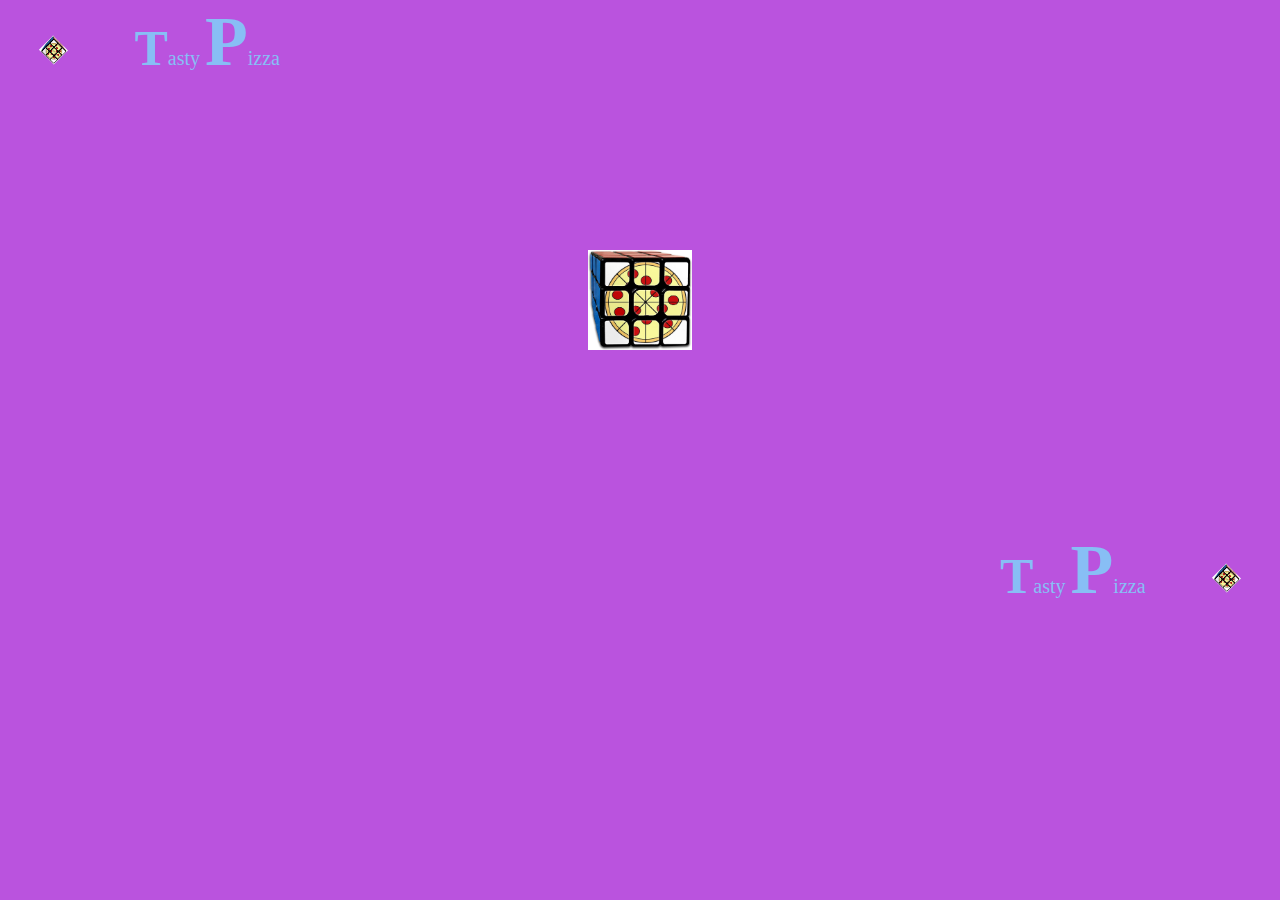
<file: index.html>
<!DOCTYPE html>
<html lang="en">

<head>
  <meta charset="UTF-8">
  <meta http-equiv="X-UA-Compatible" content="IE=edge">
  <meta name="viewport" content="width=device-width, initial-scale=1.0">
  <script src="https://code.jquery.com/jquery-3.6.0.js" integrity="sha256-H+K7U5CnXl1h5ywQfKtSj8PCmoN9aaq30gDh27Xc0jk="
    crossorigin="anonymous"></script>
  <link rel="stylesheet" href="css/css/bootstrap.css" type="text/css">
  <link rel="stylesheet" href="css/index.css" type="text/css">
  
  <title>Tasty PIZZA</title>
</head>

<body>
  <a href="about.html">
  <!-- LOGO TOP -->
  <div class="logo">
    <img class="logo-top" src="./images/61JpWfDMUCL._AC_UL1200_.jpg" alt="cube pizza">
    <h1 class="logo-title1"> <strong style="font-size:50px">T</strong>asty <strong style="font-size:70px">P</strong>izza</h1>
  </div>
  <!-- BOUNCE LOGO -->
  <div class="bounce-logo">
    <img style="height:100px;" src="./images/61JpWfDMUCL._AC_UL1200_.jpg" alt="cube pizza">
  </div>
  <!-- LOGO BOTTOM -->
  <footer class="footer">
    <img class="logo-bottom" src="./images/61JpWfDMUCL._AC_UL1200_.jpg" alt="cube pizza">
    <h1 class="logo-title2"> <strong style="font-size:50px">T</strong>asty <strong style="font-size:70px">P</strong>izza
    </h1>
  </footer>
</a>
<script src="js/jquery-3.6.0.js"></script>
<script src="js/script.js"></script>
</body>

</html>
</file>
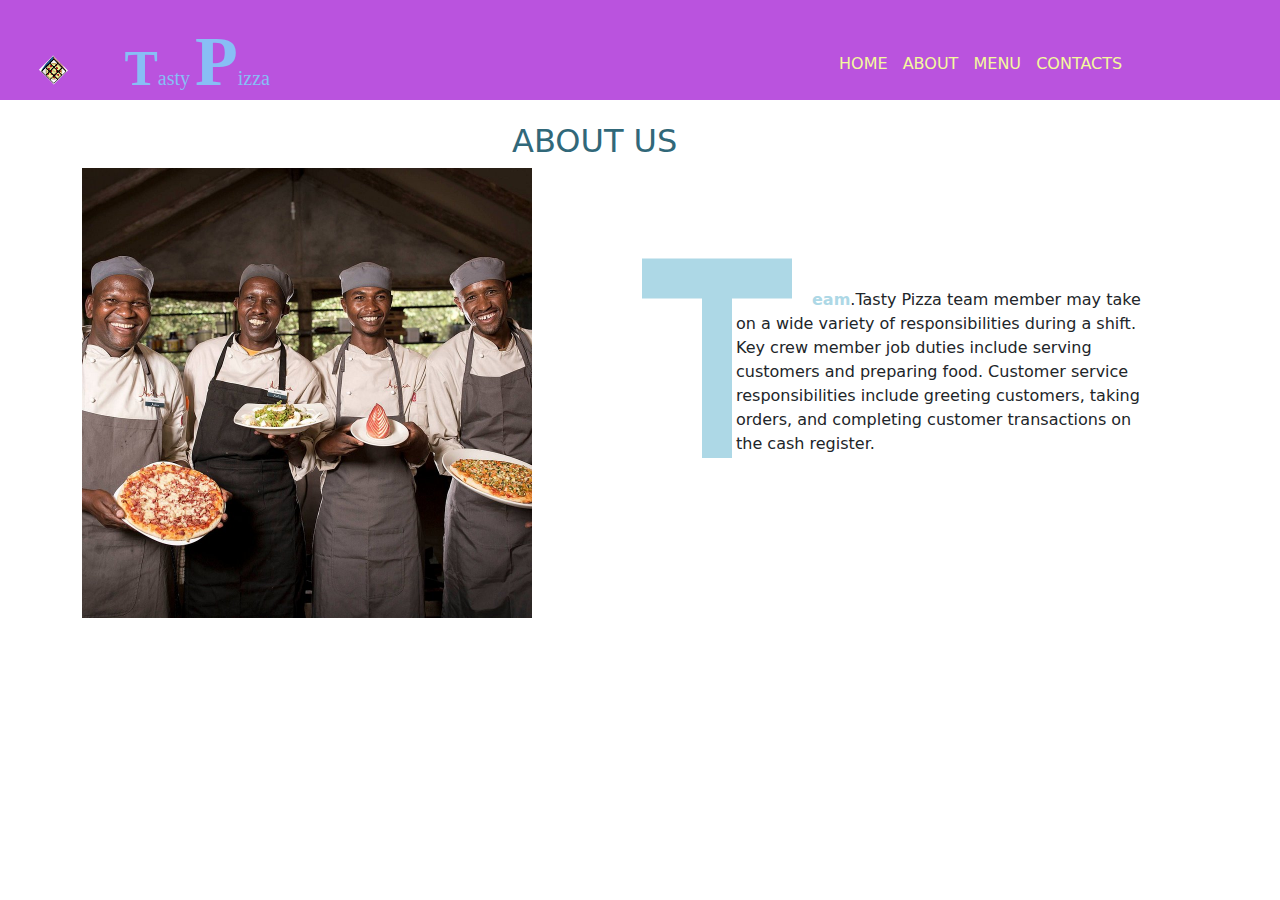
<file: about.html>
<!DOCTYPE html>
<html lang="en">

<head>
  <meta charset="UTF-8">
  <meta http-equiv="X-UA-Compatible" content="IE=edge">
  <meta name="viewport" content="width=device-width, initial-scale=1.0">
  <script src="https://code.jquery.com/jquery-3.6.0.js" integrity="sha256-H+K7U5CnXl1h5ywQfKtSj8PCmoN9aaq30gDh27Xc0jk="
    crossorigin="anonymous"></script>
  <link rel="stylesheet" href="css/css/bootstrap.css" type="text/css">
  <link rel="stylesheet" href="css/about.css" type="text/css">
  
  <title>Tasty PIZZA</title>
</head>

<body>
  <header>
    <div class="logo">
      <img class="logo-top" src="./images/61JpWfDMUCL._AC_UL1200_.jpg" alt="cube pizza">
      <h1 class="logo-title1"> <strong style="font-size:50px">T</strong>asty <strong
          style="font-size:70px">P</strong>izza</h1>
    </div>

    <!-- Nav bar. -->
    <div class="container">
      <nav id="nav">
        <a href="index.html">Home</a>
        <a href=" ">About</a>
        <a href="menu.html">Menu</a>
        <a href="contacts.html">Contacts</a>
      </nav>
    </div>
    <!-- End of header section. -->
  </header>
  <h2>ABOUT US</h2>
  <div class="container">
    <div class="cards">
      <div class="row">
        <div class="col-md-2">
          <div class="image" style="height:200px;">
            <img style="height:450px;" src="./images/encounter-mara-asilia.jpg" alt="staff">
          </div>
        </div>
        <div class="col-md-2 paragraph">
          <div id="polygon" style="height:200px;"></div>
          <p style="padding-top:30px;"><Strong style="color: lightblue;">eam</Strong>.Tasty Pizza team member may take on
            a wide variety of responsibilities during a shift. Key crew member job duties include serving customers and
            preparing food. Customer service responsibilities include greeting customers, taking orders, and completing
            customer transactions on the cash register.</p>

        </div>
      </div>
    </div>
  </div>
  <script src="js/jquery-3.6.0.js"></script>
  <script src="js/script.js"></script>
</body>

</html>
</file>
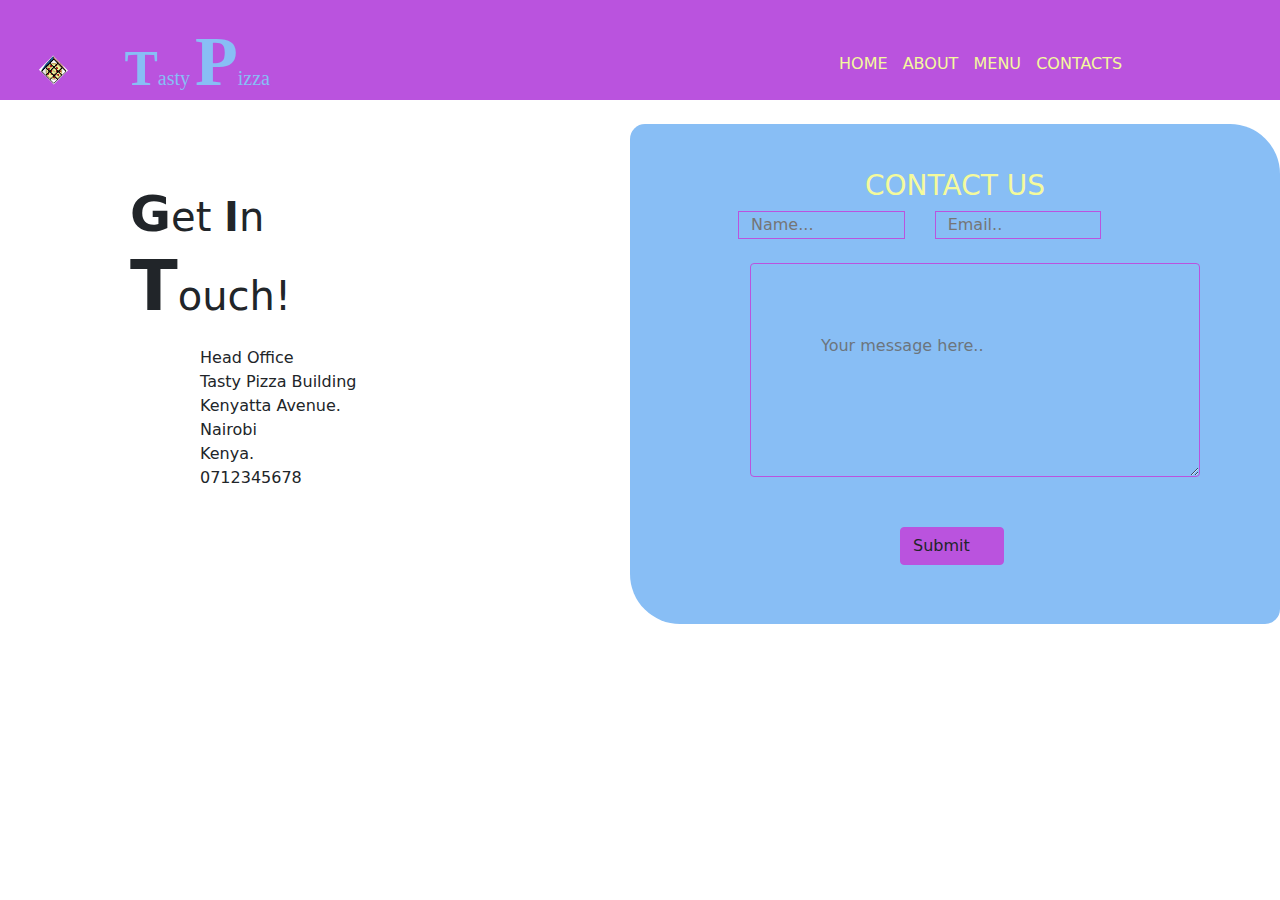
<file: contacts.html>
<!DOCTYPE html>
<html lang="en">

<head>
  <meta charset="UTF-8">
  <meta http-equiv="X-UA-Compatible" content="IE=edge">
  <meta name="viewport" content="width=device-width, initial-scale=1.0">
  <script src="https://code.jquery.com/jquery-3.6.0.js" integrity="sha256-H+K7U5CnXl1h5ywQfKtSj8PCmoN9aaq30gDh27Xc0jk="
    crossorigin="anonymous"></script>
  <link rel="stylesheet" href="css/css/bootstrap.css" type="text/css">
  <link rel="stylesheet" href="css/contacts.css" type="text/css">
  
  <title>Tasty PIZZA</title>
</head>

<body>
  <header>
    <div class="logo">
      <img class="logo-top" src="./images/61JpWfDMUCL._AC_UL1200_.jpg" alt="cube pizza">
      <h1 class="logo-title1"> <strong style="font-size:50px">T</strong>asty <strong
          style="font-size:70px">P</strong>izza</h1>
    </div>

    <!-- Nav bar. -->
    <div class="container">
      <nav id="nav">
        <a href="index.html">Home</a>
        <a href="about.html">About</a>
        <a href="menu.html">Menu</a>
        <a href="contacts.html">Contacts</a>
      </nav>
    </div>
    <!-- End of header section. -->
  </header>
  <br>
  <div class="rcorners3">
    <!-- contacts -->
    <div class="contacts">
      <h3 style="text-align:center!important;padding-top:25px;color: #f4fa9c;">CONTACT US</h3>
      <form id="form">
        <div class="row" style="width: 500px;">
          <!-- name -->
          <input style="margin-left: 100px;background-color:transparent;border: 1px solid #ba53de;" class="col-md-4"
            type="name" class="form-control" id="name" placeholder="Name...">
          <!-- email -->
          <input class="col-md-4" style="background-color:transparent; margin-left: 30px;border: 1px solid #ba53de;"
            type="email" class="form-control" id="email" placeholder="Email..">
        </div>
        <!-- message -->
        <div class="form" style="width: 450px;">
          <label for="exampleFormControlTextarea1" class="form-label"></label>
          <textarea style="padding: 70px;background-color:transparent;margin-left: 100px;border: 1px solid #ba53de;"
            class="form-control" id="message" name="meassage" rows="3" placeholder="Your message here.."></textarea>
        </div>
        <button type="submit" class="btn  col-md-1" class="form1"
          style="margin-left: 250px; background-color: transparent; border: 1px solid #ba53de; margin-top: 50px;padding-right:90px; background-color: #ba53de;">Submit</button>
    </div>

    </form>
  </div>

  <h1 class="heading"> <strong style="font-size:50px">G</strong>et  <strong>I</strong>n <br> <strong style="font-size:70px">T</strong>ouch!</h1>
  <p class="paragraph">Head Office  <br> Tasty Pizza Building <br> Kenyatta Avenue. <br> Nairobi <br> Kenya. <br> 0712345678</p>
  <script src="js/jquery-3.6.0.js"></script>
  <script src="js/contacts.js"></script>
</body>

</html>
</file>
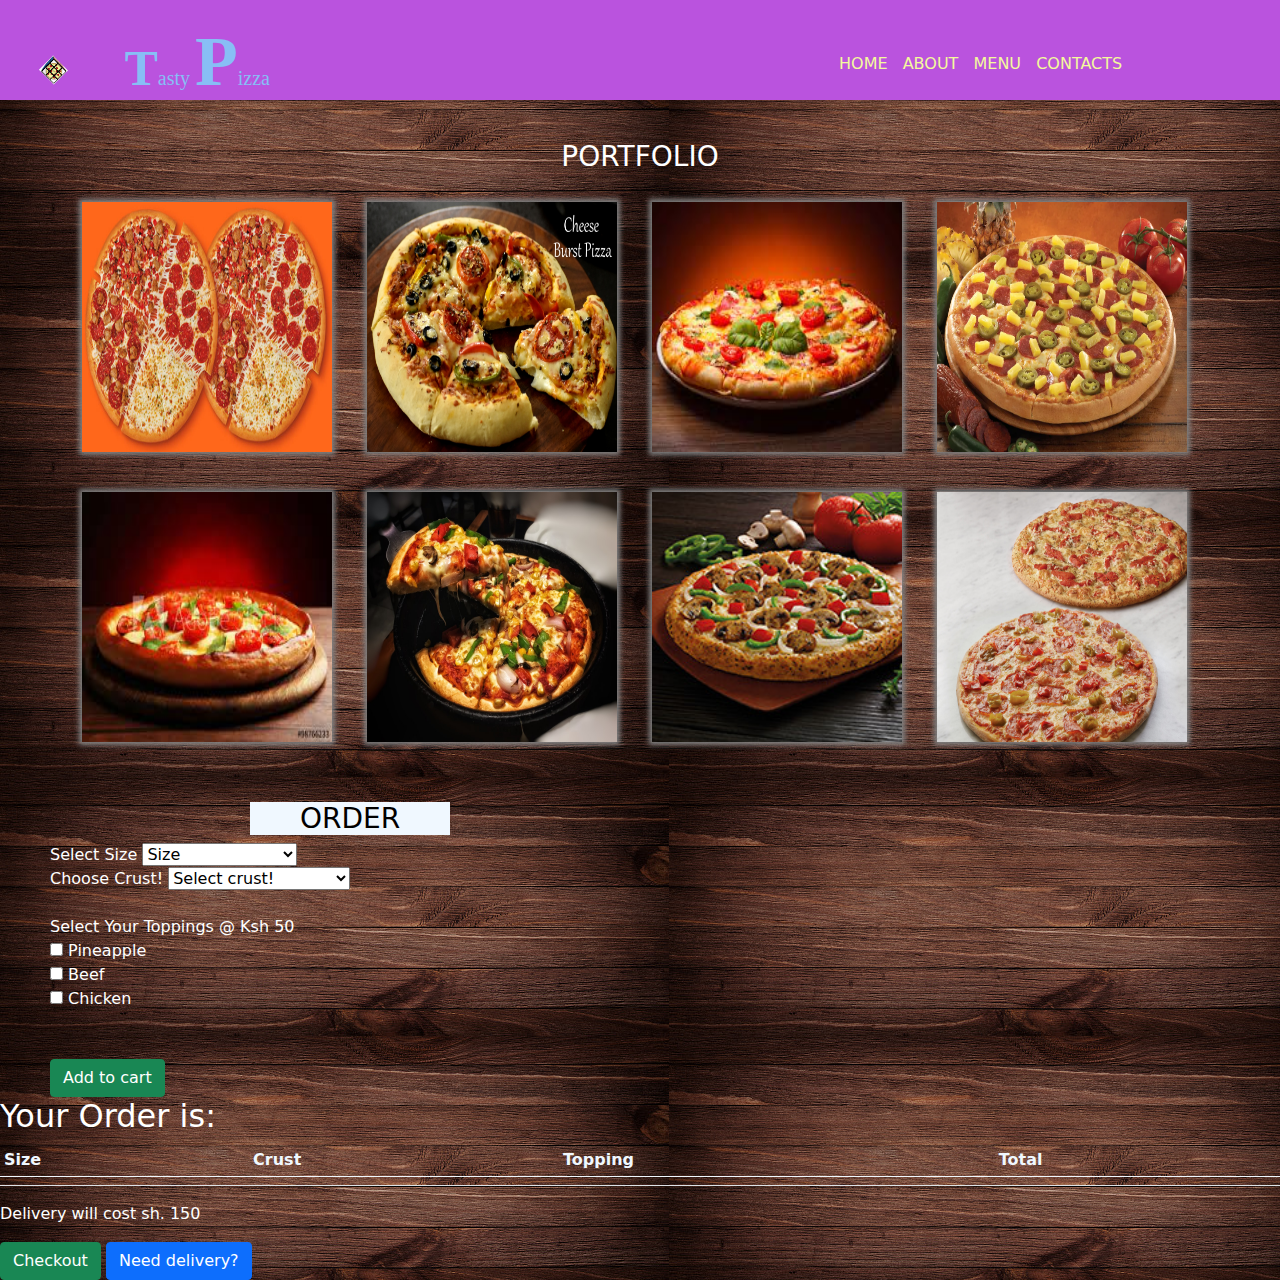
<file: menu.html>
<!DOCTYPE html>
<html lang="en">

<head>
  <meta charset="UTF-8">
  <meta http-equiv="X-UA-Compatible" content="IE=edge">
  <meta name="viewport" content="width=device-width, initial-scale=1.0">
  <script src="https://code.jquery.com/jquery-3.6.0.js" integrity="sha256-H+K7U5CnXl1h5ywQfKtSj8PCmoN9aaq30gDh27Xc0jk="
    crossorigin="anonymous"></script>
  <link rel="stylesheet" href="css/css/bootstrap.css">
  <link rel="stylesheet" href="css/menu.css">
  <title>Tasty PIZZA</title>
</head>

<body>
  <header>
    <div class="logo">
      <img class="logo-top" src="./images/61JpWfDMUCL._AC_UL1200_.jpg" alt="cube pizza">
      <h1 class="logo-title1"> <strong style="font-size:50px">T</strong>asty <strong
          style="font-size:70px">P</strong>izza</h1>
    </div>

    <!-- Nav bar. -->
    <div class="container">
      <nav id="nav">
        <a href="index.html">Home</a>
        <a href="about.html">About</a>
        <a href="menu.html">Menu</a>
        <a href="contacts.html">Contacts</a>
      </nav>
    </div>
    <!-- End of header section. -->
  </header>
  <!-- menu -->
  <section id="portfolio">
    <div class="container">
      <h3 style="text-align:center;">PORTFOLIO</h3>
      <div class="row">

        <div class="col-md-3 image0">
          <img style="height: 250px;width:250px;box-shadow: 0px 0px 5px 3px grey;" src="./images/pizza5.jpg" alt="portfolio image">
          <span class="txt-hide0" id="p-text">Black Studio</span>
        </div>

        <div class="col-md-3 image1">
          <img style="height: 250px;width:250px;box-shadow: 0px 0px 5px 3px grey;" src="./images/cheese-burst-pizza.jpg" alt="portfolio image">
          <span class="txt-hide1" id="p-text">Ontario Security</span>
        </div>

        <div class="col-md-3 image2">
          <img style="height: 250px;width:250px;box-shadow: 0px 0px 5px 3px grey;" src="./images/download (1).jpeg" alt="portfolio image">
          <span class="txt-hide2" id="p-text">Pyramids</span>
        </div>

        <div class="col-md-3 image3">
          <img style="height: 250px;width:250px;box-shadow: 0px 0px 5px 3px grey;" src="./images/img.webp" alt="portfolio image">
          <span class="txt-hide3" id="p-text">Jim Carey</span>
        </div>

        <div class="col-md-3 image4">
          <img  style="height: 250px;width:250px;box-shadow: 0px 0px 5px 3px grey;" src="./images/images.jpeg" alt="portfolio image">
          <span class="txt-hide4" id="p-text">Giraffe Restaurant</span>
        </div>

        <div class="col-md-3 image5">
          <img style="height: 250px;width:250px;box-shadow: 0px 0px 5px 3px grey;" src="./images/photo-1574126154517-d1e0d89ef734.jpeg" alt="portfolio image">
          <span class="txt-hide5" id="p-text">Burned</span>
        </div>

        <div class="col-md-3 image6">
          <img style="height: 250px;width:250px;box-shadow: 0px 0px 5px 3px grey;" src="./images/pizza-1.jpg" alt="portfolio image">
          <span class="txt-hide6" id="p-text">Responsive Calculator</span>
        </div>

        <div class="col-md-3 image7">
          <img style="height: 250px;width:250px;box-shadow: 0px 0px 5px 3px grey;" src="./images/pizza4.jpg" alt="portfolio image">
          <span class="txt-hide7" id="p-text">Good Day</span>
        </div>

      </div>
    </div>
  </section>
  <!-- end of menu -->
  <h3 style="text-align:center;background-color: aliceblue;width: 200px;color:black;margin-left: 250px;">ORDER</h3>
  <!-- form -->
  <form action="" style="padding-left: 50px;">
    <label for="select">Select Size</label>
    <select class="" id="size">
      <option selected value="0">Size</option>
      <option value="large">Large ksh 1200</option>
      <option value="medium">Medium ksh 850</option>
      <option value="small">Small ksh 600</option>
    </select><br>
    <label for="crust">Choose Crust!</label>
    <select class="" id="crust">
      <option selected value="0">Select crust!</option>
      <option value="Crispy">Crispy ksh 200</option>
      <option value="Stuffed">Stuffed Ksh 250</option>
      <option value="Gluten-free">Gluten-free ksh 180</option>
    </select><br> <br>
    <label for="Toppings" ><span>Select Your Toppings @ Ksh 50</span></label><br>
    <div class="custom-control custom-checkbox custom-control-inline">
      <input type="checkbox" class="custom-control-input" id="Sausage" value="Sausage" name="toppings">
      <label class="custom-control-label" for="Sausage">Pineapple</label>
    </div>
    <div class="custom-control custom-checkbox custom-control-inline">
      <input type="checkbox" class="custom-control-input" id="Green-Pepper" value="Green-Pepper" name="toppings">
      <label class="custom-control-label" for="Green-Pepper">Beef</label>
    </div>
    <div class="custom-control custom-checkbox custom-control-inline">
      <input type="checkbox" class="custom-control-input" id="Mushrooms" value="Mushrooms" name="toppings">
      <label class="custom-control-label" for="Mushrooms">Chicken</label>
    </div>
    <br><br>
    <button type="submit" class="btn btn-success proceed">Add to cart</button>
  </form>

  <!-- end of form -->

  <div class="choise">
    <h2>Your Order is:</h2>
    <div id="your-orders">
      <table class="table table-sm  pizzatable">
        <thead>
          <tr>
            <th scope="col" style="color: aliceblue;">Size</th>
            <th scope="col" style="color: aliceblue;">Crust</th>
            <th scope="col" style="color: aliceblue;">Topping</th>
            <th scope="col" style="color: aliceblue;">Total</th>
          </tr>
        </thead>
        <tbody id="ordersmade">
          <tr>
            <td id="pizzasize" style="color: aliceblue;"></td>
            <td id="pizzacrust" style="color: aliceblue;"></td>
            <td id="pizzatopping" style="color: aliceblue;"></td>
            <td id="totals" style="color: aliceblue;"></td>
          </tr>
        </tbody>
      </table>
      <p id="pizzatotal"></p>
      <p id="totalbill"></p>
      <p id="addedprice">Delivery will cost sh. 150</p>
      <p id="finallmessage"></p>
    </div>
    <button class="btn btn-success" id="checkout">Checkout</button>
    <button class="btn btn-primary deliver">Need delivery?</button>
  </div>
  
  <script src="js/jquery-3.6.0.js"></script>
  <script src="js/script.js"></script>
</body>

</html>
</file>
<file: css/index.css>
body{
  background-color: #ba53de;
  overflow-y: hidden;
}

/* BOUNCE LOG0 */
.bounce-logo{
  text-align: center;
 padding-top: 250px;
 padding-bottom: 250px;
	animation: bounce 2s infinite;
  padding-bottom: 50px;
}

@keyframes bounce {
  0%, 20%, 50%, 80%, 100% {
    transform: translateY(0);
  }
  40% {
    transform: translateY(-55px);
  }
  60% {
    transform: translateY(-45px);
  }
}
/* END OF BOUNCE LOGO */


/* LOGO TOP */

.logo-top{
  height:20px;
  margin-left: 43px;
  margin-top: 40px;
  margin-bottom: 0px;
  padding-bottom: 0px;
  float: left;
  transform: rotate(45deg); /*rotate effect */
}
.logo-title1{
  text-align: center;
  font-size: 20px;
   font-family: 'trocchi';
   color: #88bef5;
   float:right!important;
   padding-right: 1000px;

}
/* END OF LOGO TOP */

/* LOGO BOTTOM */
.logo-bottom{
  height:20px;
  margin-right: 43px;
  margin-top: 40px;
  margin-bottom: 0px;
  padding-bottom: 0px;
  float: right!important;
  transform: rotate(45deg); /*rotate effect */
}
.logo-title2{
  text-align: center;
  font-size: 20px;
   font-family: 'trocchi';
   color: #88bef5;
   float:left !important;
   padding-left: 1000px;

}
.footer{
  padding-top: 10%;
}
</file>
<file: css/about.css>
header{
  background-color: #ba53de;
  height: 100px
}
/* LOGO TOP */

.logo-top{
  height:20px;
  margin-left: 43px;
  margin-top: 60px;
  margin-bottom: 0px;
  padding-bottom: 0px;
  float: left;
  transform: rotate(45deg); /*rotate effect */
}
.logo-title1{
  text-align: center;
  font-size: 20px;
   font-family: 'trocchi';
   color: #88bef5;
   float:right!important;
   padding-right: 1010px;
   padding-top: 20px;

}

/* END OF LOGO TOP */
/* NAV STYLING */
#nav{
  float: right;
  padding-right: 5%;
  margin-top:-60px;
  color: #f4fa9c;
  margin-right: 10px;
  cursor: pointer;
}
a:link {
   text-decoration: none;
   text-transform: uppercase;
   color: #f4fa9c;
   margin-right: 10px;
   cursor: pointer;

   }


/* a:visited { 
  text-decoration: none; 
  text-transform: uppercase;
  color: #f4fa9c;
  margin-right: 10px;
  cursor: pointer;


} */


a:hover { 
  text-decoration: none; 
  text-transform: uppercase;
  margin-right: 10px;
  border-bottom: 2px solid white;
  cursor: pointer;
}


a:active { 
  text-decoration: none; 
  text-transform: uppercase;
  color: #f4fa9c;
  margin-right: 10px;
  cursor: pointer;

}
/* END OF NAV STYLING */

/* image */
#polygon {
  float: left;
  width: 150px;
  height: 150px;
  margin: 0 20px;
  shape-outside: polygon(
    0 0,
    100% 0,
    100% 20%,
    60% 20%,
    60% 100%,
    40% 100%,
    40% 20%,
    0 20%
  );
  clip-path: polygon(
    0 0,
    100% 0,
    100% 20%,
    60% 20%,
    60% 100%,
    40% 100%,
    40% 20%,
    0 20%
  );
  background: lightblue;
}
.paragraph{
  margin-left: 350px;
  width: 550px;
  margin-top: 90px;
}
h2{
  clear: both;
  padding-top: 10px;
  padding-left: 40%;
  color: #316879;
  font: 200;
}
</file>
<file: css/contacts.css>
body{
  overflow-x: hidden;
}
header{
  background-color: #ba53de;
  height: 100px;
}
/* LOGO TOP */

.logo-top{
  height:20px;
  margin-left: 43px;
  margin-top: 60px;
  margin-bottom: 0px;
  padding-bottom: 0px;
  float: left;
  transform: rotate(45deg); /*rotate effect */
}
.logo-title1{
  text-align: center;
  font-size: 20px;
   font-family: 'trocchi';
   color: #88bef5;
   float:right!important;
   padding-right: 1010px;
   padding-top: 20px;

}

/* END OF LOGO TOP */
/* NAV STYLING */
#nav{
  float: right;
  padding-right: 5%;
  margin-top:-60px;
  color: #f4fa9c;
  margin-right: 10px;
  /* cursor: pointer; */
}
a:link {
   text-decoration: none;
   text-transform: uppercase;
   color: #f4fa9c;
   margin-right: 10px;
   /* cursor: pointer; */

   }


/* a:visited { 
  text-decoration: none; 
  text-transform: uppercase;
  color: #f4fa9c;
  margin-right: 10px;
  cursor: pointer;


} */


a:hover { 
  text-decoration: none; 
  text-transform: uppercase;
  margin-right: 10px;
  border-bottom: 2px solid white;
  /* cursor: pointer; */
}


a:active { 
  text-decoration: none; 
  text-transform: uppercase;
  color: #f4fa9c;
  margin-right: 10px;
  /* cursor: pointer; */

}
/* END OF NAV STYLING */

.rcorners3 {
  border-radius: 15px 50px;
  background: #88bef5;
  padding: 20px;
  width: 650px;
  height: 500px;
  float: right;
  
}
.heading{
  padding-top: 60px;
  padding-left: 130px;
}
.paragraph{
  padding-left: 200px;
  padding-top: 10px;
}
</file>
<file: css/menu.css>
body{
  overflow-x: hidden;
  color: white;
}
header{
  background-color: #ba53de;
  height: 100px
}
/* LOGO TOP */

.logo-top{
  height:20px;
  margin-left: 43px;
  margin-top: 60px;
  margin-bottom: 0px;
  padding-bottom: 0px;
  float: left;
  transform: rotate(45deg); /*rotate effect */
}
.logo-title1{
  text-align: center;
  font-size: 20px;
   font-family: 'trocchi';
   color: #88bef5;
   float:right!important;
   padding-right: 1010px;
   padding-top: 20px;

}

/* END OF LOGO TOP */
/* NAV STYLING */
#nav{
  float: right;
  padding-right: 5%;
  margin-top:-60px;
  color: #f4fa9c;
  margin-right: 10px;
  cursor: pointer;
}
a:link {
   text-decoration: none;
   text-transform: uppercase;
   color: #f4fa9c;
   margin-right: 10px;
   cursor: pointer;

   }

/* END OF NAV STYLING */
/* first image */
body{
  background-image: url('../images/istockphoto-667224216-170667a.jpg');
  color: white;
}
/* menus */
#portfolio{
  padding: 20px;
  margin: 20px 0;
  
}
#portfolio>.container>.row img{
  margin: 20px auto;
}
.col-md-3{
  position: relative;
  overflow-y: hidden;
}
.col-md-3 img{
  max-width: 100%;
  max-height: 100%;
}


#p-text{
  display: none;
  background-color: rgba(0, 0, 0, 0.596);
  padding: 40px;
  color: white;
  font-size: 20px;
  font-weight: bold;
  position: absolute;
  top: 50%;
  left: 50%;
  -webkit-transform: translate(-50%, -50%);
  -ms-transform: translate(-50%, -50%);
  transform: translate(-50%, -50%);
  text-align: center;
}
</file>
